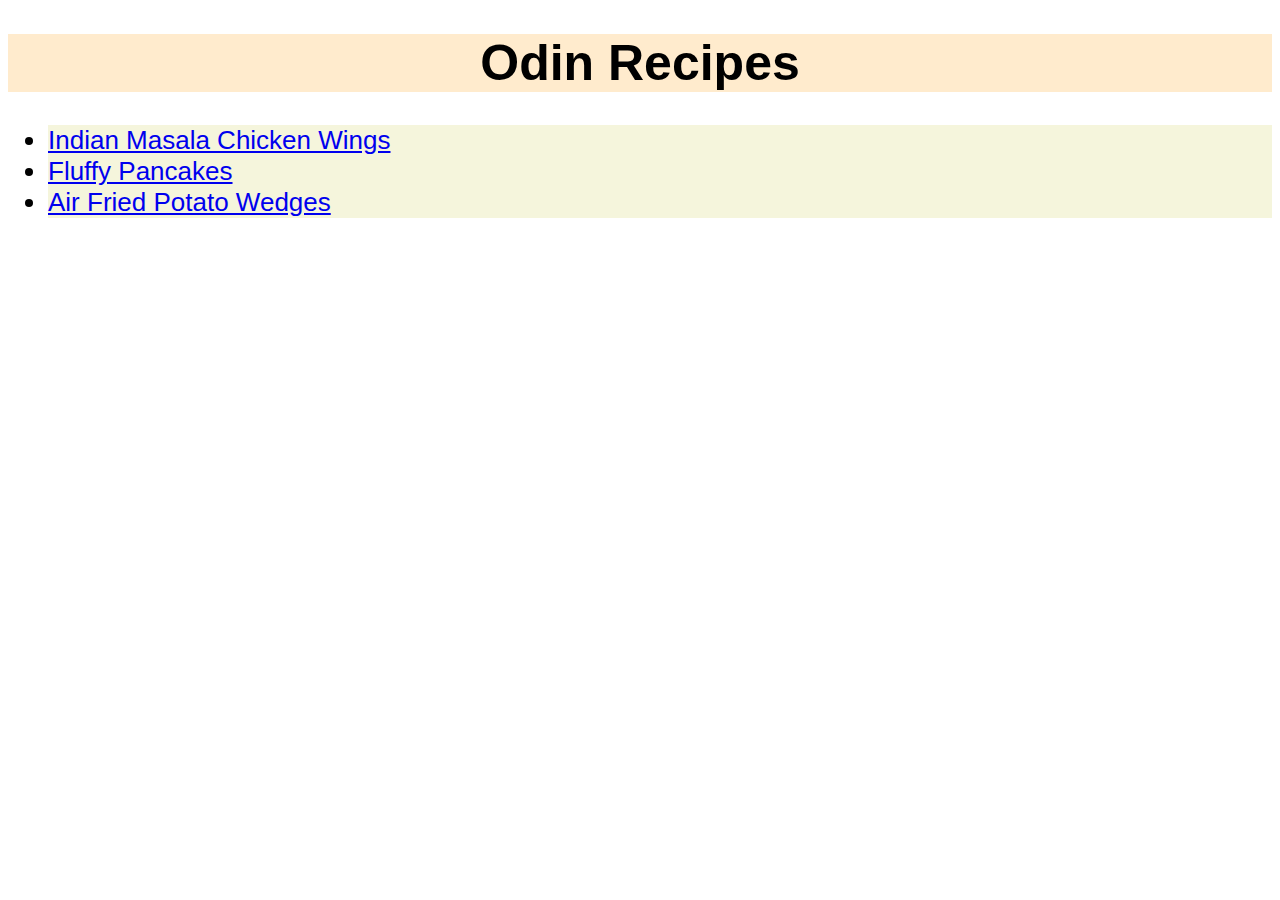
<file: index.html>
<!DOCTYPE html>
<html lang="en">
    <head>
        <meta charset="utf-8">
        <title>Odin Recipes</title>
        <link rel="stylesheet" href="style.css">        
    </head>
    <body>
        <h1>Odin Recipes</h1>
        <ul>
            <li><a href="recipes/chicken.html">Indian Masala Chicken Wings</a></li>
            <li><a href="recipes/pancakes.html">Fluffy Pancakes</a></li>
            <li><a href="recipes/wedges.html">Air Fried Potato Wedges</a></li>

        </ul>
       
    </body>
</html>
</file>
<file: style.css>
h1 {
    font-size: 50px;
    font-family: Arial, Helvetica, sans-serif;
    text-align: center;
    background-color: #ffebcd;
}

h2, h3 {
    font-family: Arial, Helvetica, sans-serif;
    background-color: #ff0000;
}

li {
    font-size: 26px;
    font-family: Arial, Helvetica, sans-serif;
    background-color: #f5f5dc;
}

.center {
    display: block;
    margin-left: auto;
    margin-right: auto;
}
</file>
